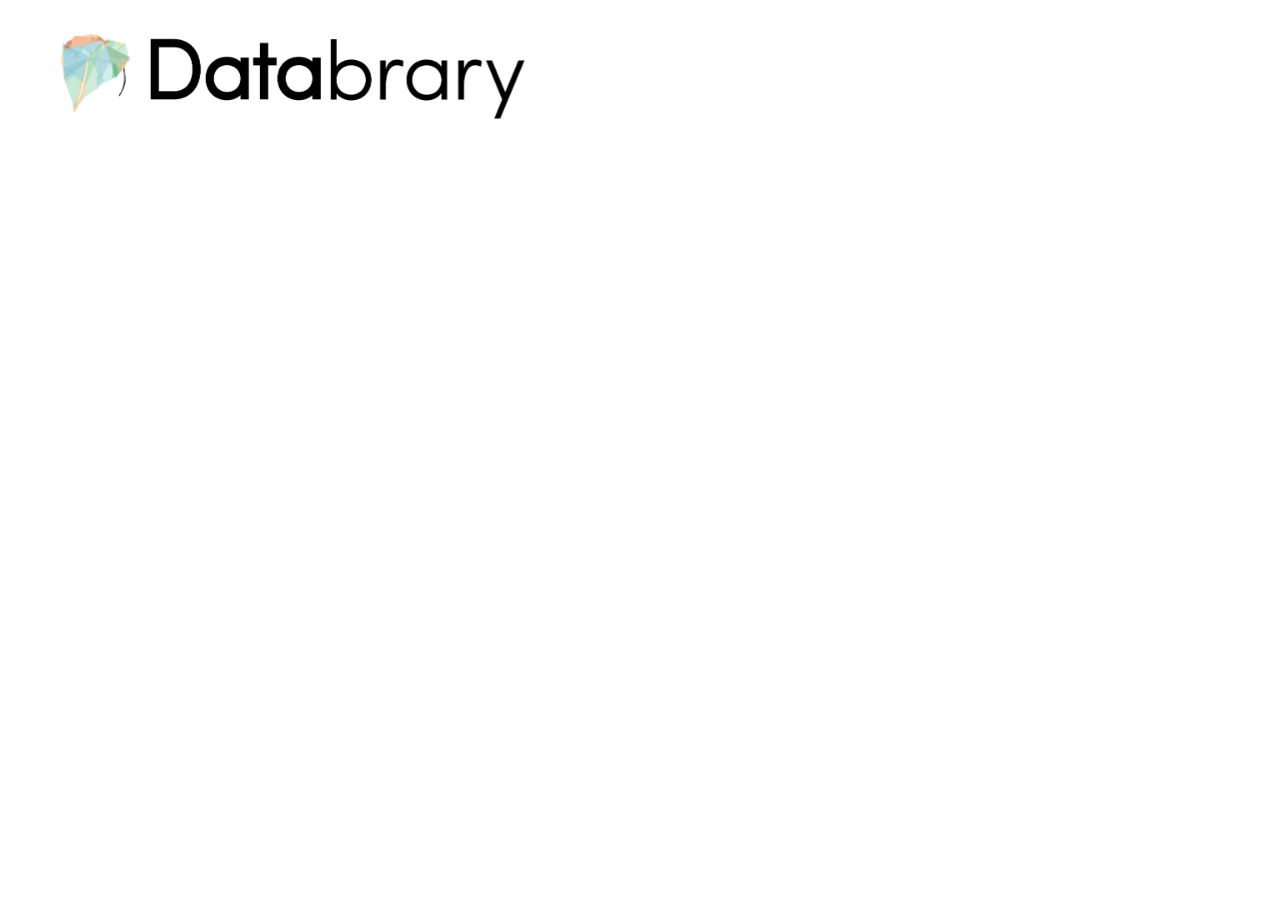
<file: html-slides/index.html>
<!DOCTYPE html>
<html>
<head>
	<meta charset="utf-8">
	<meta http-equiv="X-UA-Compatible" content="IE=edge">
	
	<title>Presentation</title>
	
	<meta name="description" content="">
	<meta name="viewport" content="width=device-width, initial-scale=1">

	<link rel="stylesheet" href="css/normalize.css">
	<link rel="stylesheet" href="css/main.css">

	<script src="js/jquery-1.10.2.min.js"></script>
	<script src="js/main.js"></script>
</head>

<body>
	<header>
		<img src="img/databrary.png">
	</header>

	<main>
		<article>
			
		</article>
	</main>
</body>
</html>
</file>
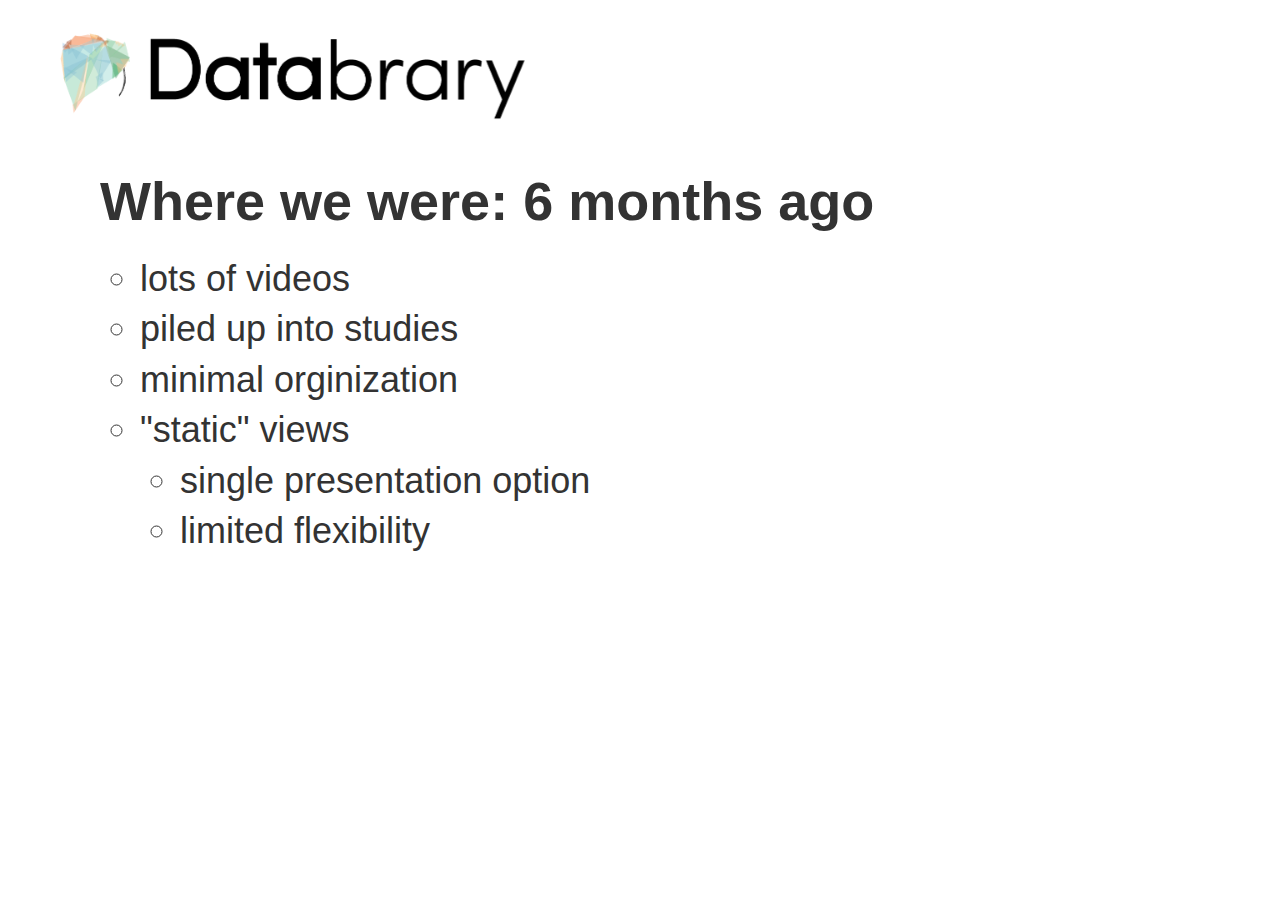
<file: 2014-04-07-adv-bd-mtg/beta.html>
<!DOCTYPE xhtml>
<html>
<head>
    <title>Databrary: Overview of beta site</title>
    <link rel="stylesheet" href="../html-slides/css/main.css">
    <script src="../html-slides/js/jquery-1.10.2.min.js"></script>
    <script src="../html-slides/js/main.js"></script>
</head>
<body>
    <header>
	<img src="../html-slides/img/databrary.png">
    </header>

<main>

<section name="Overview">

    <article>
	<h1>Where we were: 6 months ago</h1>
	<ul>
	    <li>lots of videos</li>
	    <li>piled up into studies</li>
	    <li>minimal orginization</li>
	    <li>"static" views<ul>
		<li>single presentation option</li>
		<li>limited flexibility</li>
	    </ul></li>
	</ul>
    </article>

    <article>
	<h1>User stories</h1>
    </article>

</section>

</main>
</body>
</html>
</file>
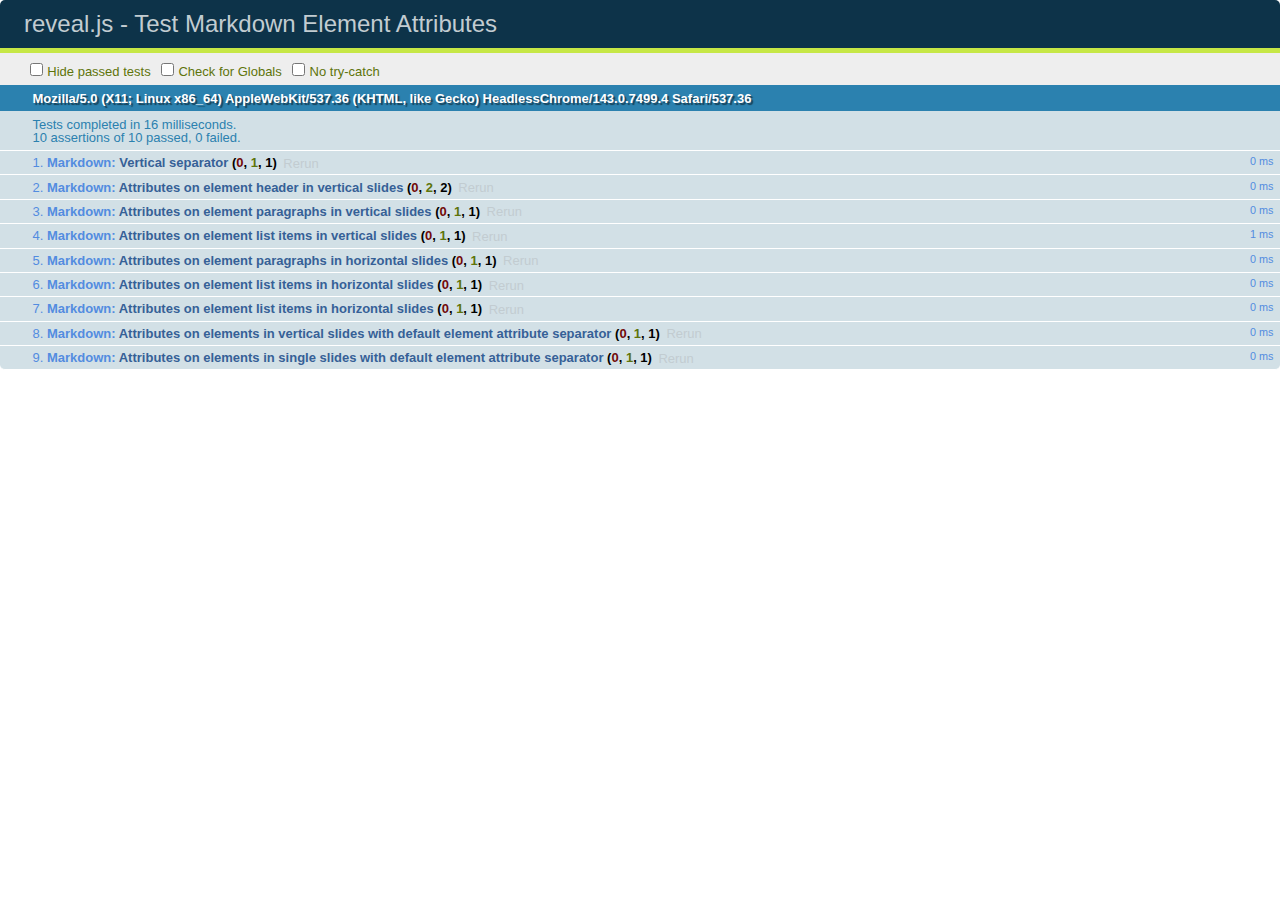
<file: c4lnyc-15/test/test-markdown-element-attributes.html>
<!doctype html>
<html lang="en">

	<head>
		<meta charset="utf-8">

		<title>reveal.js - Test Markdown Element Attributes</title>

		<link rel="stylesheet" href="../css/reveal.css">
		<link rel="stylesheet" href="qunit-1.12.0.css">
	</head>

	<body style="overflow: auto;">

		<div id="qunit"></div>
		<div id="qunit-fixture"></div>

		<div class="reveal" style="display: none;">

			<div class="slides">

				<!-- <section data-markdown="example.md" data-separator="^\n\n\n" data-separator-vertical="^\n\n"></section> -->

				<!-- Slides are separated by newline + three dashes + newline, vertical slides identical but two dashes -->
				<section data-markdown data-separator="^\n---\n$" data-separator-vertical="^\n--\n$" data-element-attributes="{_\s*?([^}]+?)}">>
					<script type="text/template">
						## Slide 1.1
						<!-- {_class="fragment fade-out" data-fragment-index="1"} -->

						--

						## Slide 1.2
						<!-- {_class="fragment shrink"} -->

						Paragraph 1
						<!-- {_class="fragment grow"} -->

						Paragraph 2
						<!-- {_class="fragment grow"} -->

						- list item 1 <!-- {_class="fragment grow"} -->
						- list item 2 <!-- {_class="fragment grow"} -->
						- list item 3 <!-- {_class="fragment grow"} -->


						---

						## Slide 2


						Paragraph 1.2  
						multi-line <!-- {_class="fragment highlight-red"} -->

						Paragraph 2.2 <!-- {_class="fragment highlight-red"} -->

						Paragraph 2.3 <!-- {_class="fragment highlight-red"} -->

						Paragraph 2.4 <!-- {_class="fragment highlight-red"} -->

						- list item 1 <!-- {_class="fragment highlight-green"} -->
						- list item 2<!-- {_class="fragment highlight-green"} -->
						- list item 3<!-- {_class="fragment highlight-green"} -->
						- list item 4
						<!-- {_class="fragment highlight-green"} -->
						- list item 5<!-- {_class="fragment highlight-green"} -->

						Test

						![Example Picture](examples/assets/image2.png)
						<!-- {_class="reveal stretch"} -->

					</script>
				</section>



				<section 	data-markdown data-separator="^\n\n\n"
									data-separator-vertical="^\n\n"
									data-separator-notes="^Note:"
									data-charset="utf-8">
					<script type="text/template">
						# Test attributes in Markdown with default separator
						## Slide 1 Def <!-- .element: class="fragment highlight-red" data-fragment-index="1" -->


						## Slide 2 Def
						<!-- .element: class="fragment highlight-red" -->

					</script>
				</section>

				<section data-markdown>
				  <script type="text/template">
					## Hello world
					A paragraph
					<!-- .element: class="fragment highlight-blue" -->
				  </script>
				</section>

				<section data-markdown>
				  <script type="text/template">
					## Hello world

					Multiple  
					Line
					<!-- .element: class="fragment highlight-blue" -->
				  </script>
				</section>

				<section data-markdown>
				  <script type="text/template">
					## Hello world

					Test<!-- .element: class="fragment highlight-blue" -->

					More Test
				  </script>
				</section>


			</div>

		</div>

		<script src="../lib/js/head.min.js"></script>
		<script src="../js/reveal.js"></script>
		<script src="../plugin/markdown/marked.js"></script>
		<script src="../plugin/markdown/markdown.js"></script>
		<script src="qunit-1.12.0.js"></script>

		<script src="test-markdown-element-attributes.js"></script>

	</body>
</html>
</file>
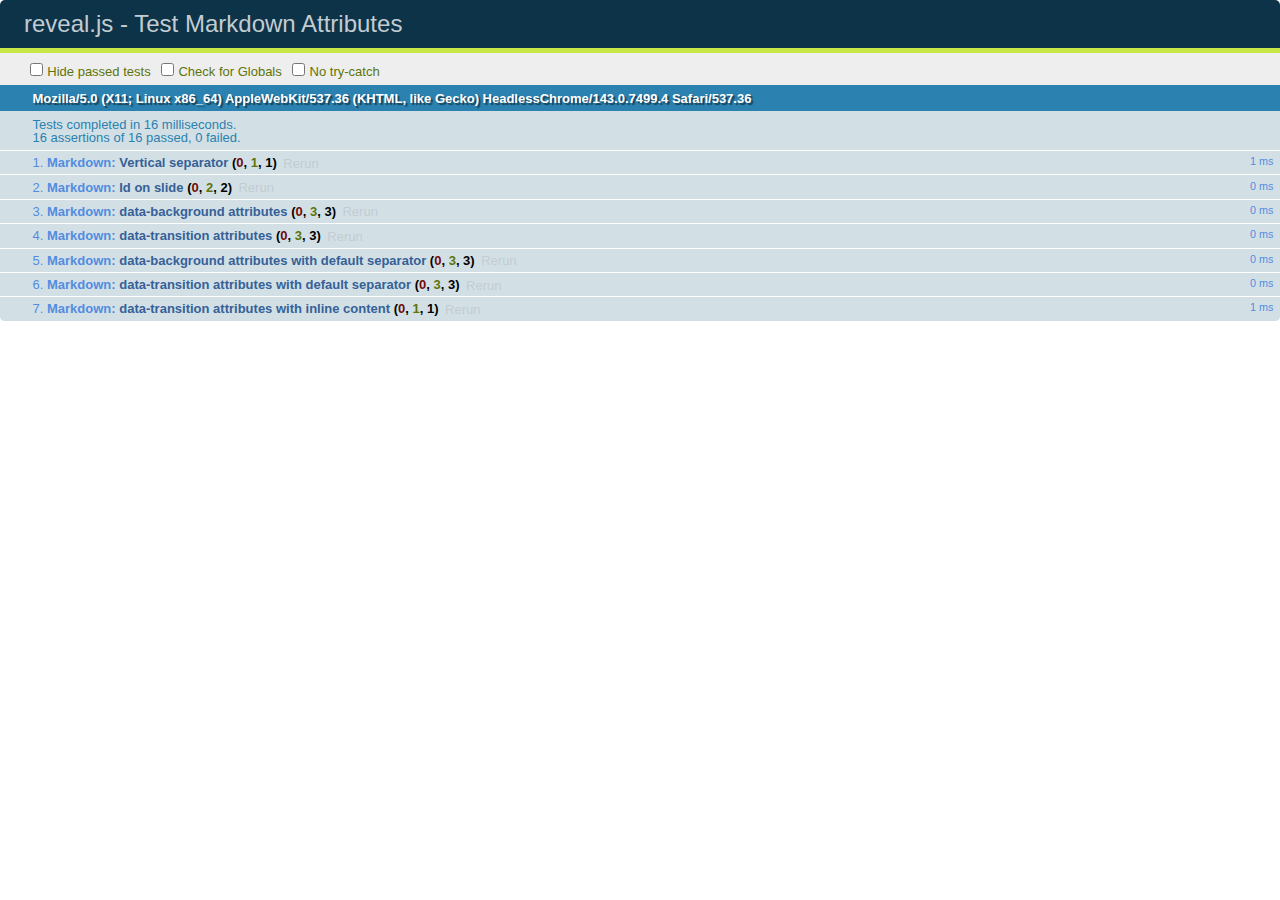
<file: c4lnyc-15/test/test-markdown-slide-attributes.html>
<!doctype html>
<html lang="en">

	<head>
		<meta charset="utf-8">

		<title>reveal.js - Test Markdown Attributes</title>

		<link rel="stylesheet" href="../css/reveal.css">
		<link rel="stylesheet" href="qunit-1.12.0.css">
	</head>

	<body style="overflow: auto;">

		<div id="qunit"></div>
		<div id="qunit-fixture"></div>

		<div class="reveal" style="display: none;">

			<div class="slides">

				<!-- <section data-markdown="example.md" data-separator="^\n\n\n" data-separator-vertical="^\n\n"></section> -->

				<!-- Slides are separated by three lines, vertical slides by two lines, attributes are one any line starting with (spaces and) two dashes -->
				<section 	data-markdown data-separator="^\n\n\n"
									data-separator-vertical="^\n\n"
									data-separator-notes="^Note:"
									data-attributes="--\s(.*?)$"
									data-charset="utf-8">
					<script type="text/template">
						# Test attributes in Markdown
						## Slide 1



						## Slide 2
						<!-- -- id="slide2" data-transition="zoom" data-background="#A0C66B" -->


						## Slide 2.1
						<!-- -- data-background="#ff0000" data-transition="fade" -->


						## Slide 2.2
						[Link to Slide2](#/slide2)



						## Slide 3
						<!-- -- data-transition="zoom" data-background="#C6916B" -->



						## Slide 4
					</script>
				</section>

				<section 	data-markdown data-separator="^\n\n\n"
									data-separator-vertical="^\n\n"
									data-separator-notes="^Note:"
									data-charset="utf-8">
					<script type="text/template">
						# Test attributes in Markdown with default separator
						## Slide 1 Def



						## Slide 2 Def
						<!-- .slide: id="slide2def" data-transition="concave" data-background="#A7C66B" -->


						## Slide 2.1 Def
						<!-- .slide: data-background="#f70000" data-transition="page" -->


						## Slide 2.2 Def
						[Link to Slide2](#/slide2def)



						## Slide 3 Def
						<!-- .slide: data-transition="concave" data-background="#C7916B" -->



						## Slide 4
					</script>
				</section>

				<section data-markdown>
					<script type="text/template">
						<!-- .slide: data-background="#ff0000" -->
						## Hello world
					</script>
				</section>

				<section data-markdown>
					<script type="text/template">
						## Hello world
						<!-- .slide: data-background="#ff0000" -->
					</script>
				</section>

				<section data-markdown>
					<script type="text/template">
						## Hello world

						Test
						<!-- .slide: data-background="#ff0000" -->

						More Test
					</script>
				</section>

			</div>

		</div>

		<script src="../lib/js/head.min.js"></script>
		<script src="../js/reveal.js"></script>
		<script src="../plugin/markdown/marked.js"></script>
		<script src="../plugin/markdown/markdown.js"></script>
		<script src="qunit-1.12.0.js"></script>

		<script src="test-markdown-slide-attributes.js"></script>

	</body>
</html>
</file>
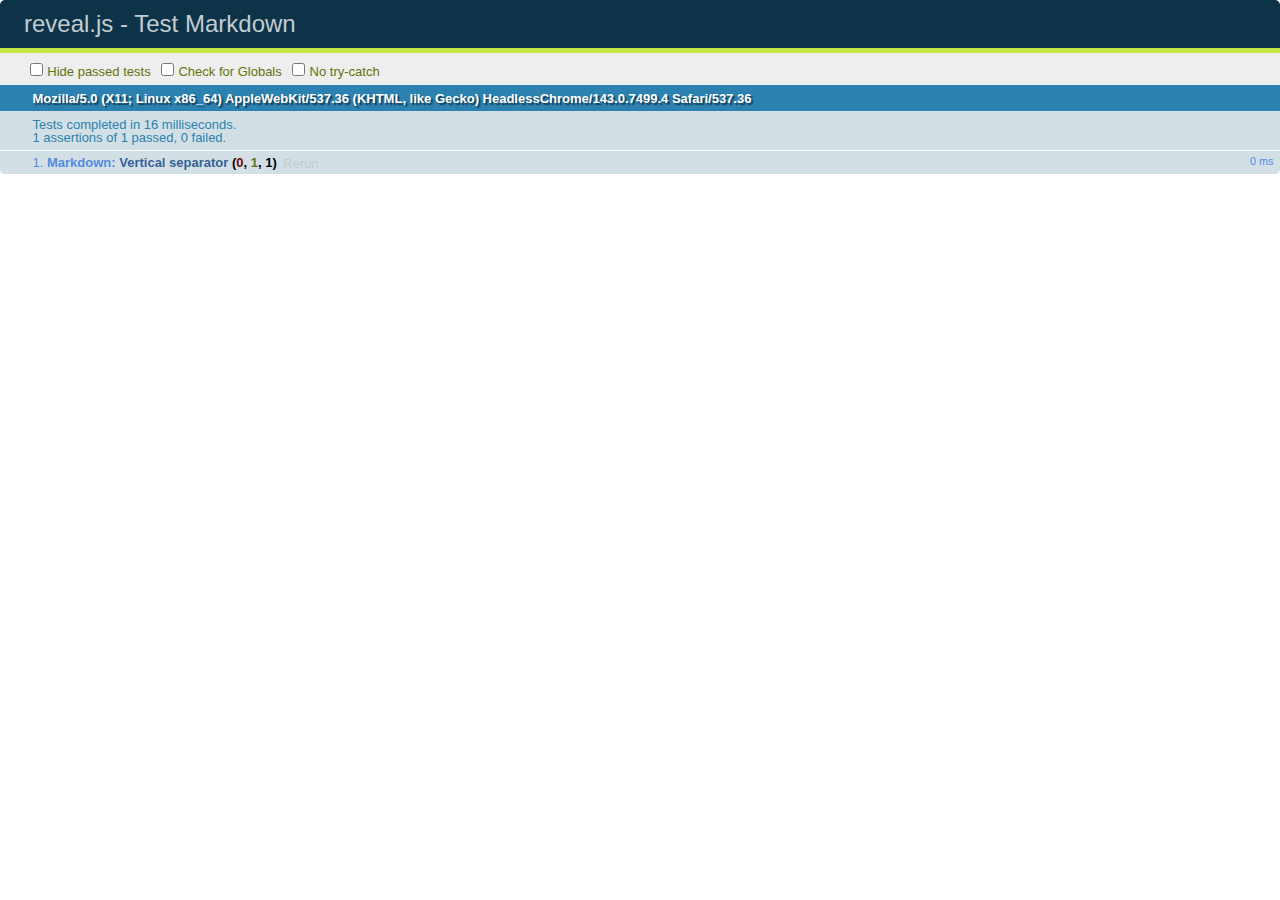
<file: c4lnyc-15/test/test-markdown.html>
<!doctype html>
<html lang="en">

	<head>
		<meta charset="utf-8">

		<title>reveal.js - Test Markdown</title>

		<link rel="stylesheet" href="../css/reveal.css">
		<link rel="stylesheet" href="qunit-1.12.0.css">
	</head>

	<body style="overflow: auto;">

		<div id="qunit"></div>
  		<div id="qunit-fixture"></div>

		<div class="reveal" style="display: none;">

			<div class="slides">

				<!-- <section data-markdown="example.md" data-separator="^\n\n\n" data-separator-vertical="^\n\n"></section> -->

				<!-- Slides are separated by newline + three dashes + newline, vertical slides identical but two dashes -->
				<section data-markdown data-separator="^\n---\n$" data-separator-vertical="^\n--\n$">
					<script type="text/template">
						## Slide 1.1

						--

						## Slide 1.2

						---

						## Slide 2
					</script>
				</section>

			</div>

		</div>

		<script src="../lib/js/head.min.js"></script>
		<script src="../js/reveal.js"></script>
		<script src="../plugin/markdown/marked.js"></script>
		<script src="../plugin/markdown/markdown.js"></script>
		<script src="qunit-1.12.0.js"></script>

		<script src="test-markdown.js"></script>

	</body>
</html>
</file>
<file: html-slides/css/main.css>
html,
button,
input,
select,
textarea {
    color: #222;
}

html {
    font-size: 1em;
    line-height: 1.4;
}

::-moz-selection {
    background: #b3d4fc;
    text-shadow: none;
}

::selection {
    background: #b3d4fc;
    text-shadow: none;
}

hr {
    display: block;
    height: 1px;
    border: 0;
    border-top: 1px solid #ccc;
    margin: 1em 0;
    padding: 0;
}

audio,
canvas,
img,
video {
    vertical-align: middle;
}

fieldset {
    border: 0;
    margin: 0;
    padding: 0;
}

textarea {
    resize: vertical;
}


.clearfix:before,
.clearfix:after {
	content: " ";
	display: table;
}

.clearfix:after {
	clear: both;
}

/* ************************************* */

header {
	position: fixed;
	top: 0;
	left: 0;
	right: 0;
	height: 150px;
}

header img {
	margin-top: 25px;
	margin-left: 40px;
	height: 100px;
	width: auto;
}

main {
	position: fixed;
	top: 150px;
	left: 100px;
	right: 100px;
	bottom: 100px;
}

article {
	position: absolute;
	top: 0;
	left: 0;
	right: 0;
	bottom: 0;
	background: white;
	overflow: hidden;
}

.hide {
	display: none;
}

/* ************************************* */

/* FONTS */
@font-face {
	font-family: 'SofiaProLight';
	src: url('http://databrary.org/theme/fonts/SofiaProLight.eot');
	src: url('http://databrary.org/theme/fonts/SofiaProLight.eot?#iefix') format('embedded-opentype'), url('http://databrary.org/theme/fonts/SofiaProLight.woff') format('woff'), url('http://databrary.org/theme/fonts/SofiaProLight.ttf') format('truetype'), url('http://databrary.org/theme/fonts/SofiaProLight.svg#SofiaProLight') format('svg');
	font-weight: normal;
	font-style: normal;
}

@font-face {
	font-family: 'SofiaProMedium';
	src: url('http://databrary.org/theme/fonts/SofiaProMedium.eot');
	src: url('http://databrary.org/theme/fonts/SofiaProMedium.eot?#iefix') format('embedded-opentype'), url('http://databrary.org/theme/fonts/SofiaProMedium.woff') format('woff'), url('http://databrary.org/theme/fonts/SofiaProMedium.ttf') format('truetype'), url('http://databrary.org/theme/fonts/SofiaProMedium.svg#SofiaProMedium') format('svg');
	font-weight: normal;
	font-style: normal;
}

/* ELEMENTS */
body {
	background: #fff;
	font-family: 'SofiaProLight', Helvetica, Verdana, sans-serif;
	color: #333;
	line-height: 1.4;
	font-size: 36px
}

b, strong {
	font-family: 'SofiaProMedium', Helvetica, Verdana, sans-serif;
}

p, ul, ol, dl, figure, table {
	margin-top: 0;
	margin-bottom: 28px;
}

p {
	text-align: justify;
}

ul {
	list-style: circle;
}

a {
	color: #7AB8AB;
	text-decoration: none;
	-webkit-transition: all 0.15s linear;
	-moz-transition: all 0.15s linear;
	transition: all 0.15s linear;
}

a:hover {
	color: #CAE2DE;
}

a abbr[title] {
	border-bottom: 0;
}

hr {
	border: 0;
	border-bottom: 1px solid #ccc;
	margin: 56px 0;
}

figure,
img {
	max-width: 100%;
	height: auto;
}

table {
	font-size: 0.75em;
	width: 100%;
}

thead {
	vertical-align: bottom;
}

td {
	border: 1px solid #ccc;
	padding: 1px 2px;
}

video {
	max-width: 100%;
	height: auto;
	margin-bottom: 28px;
}

h1 {
	font-size: 1.5em;
	margin: 0.5ex 0;
}

h2 {
	font-size: 1.25em;
	margin: 0.25ex 0;
}
</file>
<file: c4lnyc-15/test/qunit-1.12.0.css>
/**
 * QUnit v1.12.0 - A JavaScript Unit Testing Framework
 *
 * http://qunitjs.com
 *
 * Copyright 2012 jQuery Foundation and other contributors
 * Released under the MIT license.
 * http://jquery.org/license
 */

/** Font Family and Sizes */

#qunit-tests, #qunit-header, #qunit-banner, #qunit-testrunner-toolbar, #qunit-userAgent, #qunit-testresult {
	font-family: "Helvetica Neue Light", "HelveticaNeue-Light", "Helvetica Neue", Calibri, Helvetica, Arial, sans-serif;
}

#qunit-testrunner-toolbar, #qunit-userAgent, #qunit-testresult, #qunit-tests li { font-size: small; }
#qunit-tests { font-size: smaller; }


/** Resets */

#qunit-tests, #qunit-header, #qunit-banner, #qunit-userAgent, #qunit-testresult, #qunit-modulefilter {
	margin: 0;
	padding: 0;
}


/** Header */

#qunit-header {
	padding: 0.5em 0 0.5em 1em;

	color: #8699a4;
	background-color: #0d3349;

	font-size: 1.5em;
	line-height: 1em;
	font-weight: normal;

	border-radius: 5px 5px 0 0;
	-moz-border-radius: 5px 5px 0 0;
	-webkit-border-top-right-radius: 5px;
	-webkit-border-top-left-radius: 5px;
}

#qunit-header a {
	text-decoration: none;
	color: #c2ccd1;
}

#qunit-header a:hover,
#qunit-header a:focus {
	color: #fff;
}

#qunit-testrunner-toolbar label {
	display: inline-block;
	padding: 0 .5em 0 .1em;
}

#qunit-banner {
	height: 5px;
}

#qunit-testrunner-toolbar {
	padding: 0.5em 0 0.5em 2em;
	color: #5E740B;
	background-color: #eee;
	overflow: hidden;
}

#qunit-userAgent {
	padding: 0.5em 0 0.5em 2.5em;
	background-color: #2b81af;
	color: #fff;
	text-shadow: rgba(0, 0, 0, 0.5) 2px 2px 1px;
}

#qunit-modulefilter-container {
	float: right;
}

/** Tests: Pass/Fail */

#qunit-tests {
	list-style-position: inside;
}

#qunit-tests li {
	padding: 0.4em 0.5em 0.4em 2.5em;
	border-bottom: 1px solid #fff;
	list-style-position: inside;
}

#qunit-tests.hidepass li.pass, #qunit-tests.hidepass li.running  {
	display: none;
}

#qunit-tests li strong {
	cursor: pointer;
}

#qunit-tests li a {
	padding: 0.5em;
	color: #c2ccd1;
	text-decoration: none;
}
#qunit-tests li a:hover,
#qunit-tests li a:focus {
	color: #000;
}

#qunit-tests li .runtime {
	float: right;
	font-size: smaller;
}

.qunit-assert-list {
	margin-top: 0.5em;
	padding: 0.5em;

	background-color: #fff;

	border-radius: 5px;
	-moz-border-radius: 5px;
	-webkit-border-radius: 5px;
}

.qunit-collapsed {
	display: none;
}

#qunit-tests table {
	border-collapse: collapse;
	margin-top: .2em;
}

#qunit-tests th {
	text-align: right;
	vertical-align: top;
	padding: 0 .5em 0 0;
}

#qunit-tests td {
	vertical-align: top;
}

#qunit-tests pre {
	margin: 0;
	white-space: pre-wrap;
	word-wrap: break-word;
}

#qunit-tests del {
	background-color: #e0f2be;
	color: #374e0c;
	text-decoration: none;
}

#qunit-tests ins {
	background-color: #ffcaca;
	color: #500;
	text-decoration: none;
}

/*** Test Counts */

#qunit-tests b.counts                       { color: black; }
#qunit-tests b.passed                       { color: #5E740B; }
#qunit-tests b.failed                       { color: #710909; }

#qunit-tests li li {
	padding: 5px;
	background-color: #fff;
	border-bottom: none;
	list-style-position: inside;
}

/*** Passing Styles */

#qunit-tests li li.pass {
	color: #3c510c;
	background-color: #fff;
	border-left: 10px solid #C6E746;
}

#qunit-tests .pass                          { color: #528CE0; background-color: #D2E0E6; }
#qunit-tests .pass .test-name               { color: #366097; }

#qunit-tests .pass .test-actual,
#qunit-tests .pass .test-expected           { color: #999999; }

#qunit-banner.qunit-pass                    { background-color: #C6E746; }

/*** Failing Styles */

#qunit-tests li li.fail {
	color: #710909;
	background-color: #fff;
	border-left: 10px solid #EE5757;
	white-space: pre;
}

#qunit-tests > li:last-child {
	border-radius: 0 0 5px 5px;
	-moz-border-radius: 0 0 5px 5px;
	-webkit-border-bottom-right-radius: 5px;
	-webkit-border-bottom-left-radius: 5px;
}

#qunit-tests .fail                          { color: #000000; background-color: #EE5757; }
#qunit-tests .fail .test-name,
#qunit-tests .fail .module-name             { color: #000000; }

#qunit-tests .fail .test-actual             { color: #EE5757; }
#qunit-tests .fail .test-expected           { color: green;   }

#qunit-banner.qunit-fail                    { background-color: #EE5757; }


/** Result */

#qunit-testresult {
	padding: 0.5em 0.5em 0.5em 2.5em;

	color: #2b81af;
	background-color: #D2E0E6;

	border-bottom: 1px solid white;
}
#qunit-testresult .module-name {
	font-weight: bold;
}

/** Fixture */

#qunit-fixture {
	position: absolute;
	top: -10000px;
	left: -10000px;
	width: 1000px;
	height: 1000px;
}
</file>
